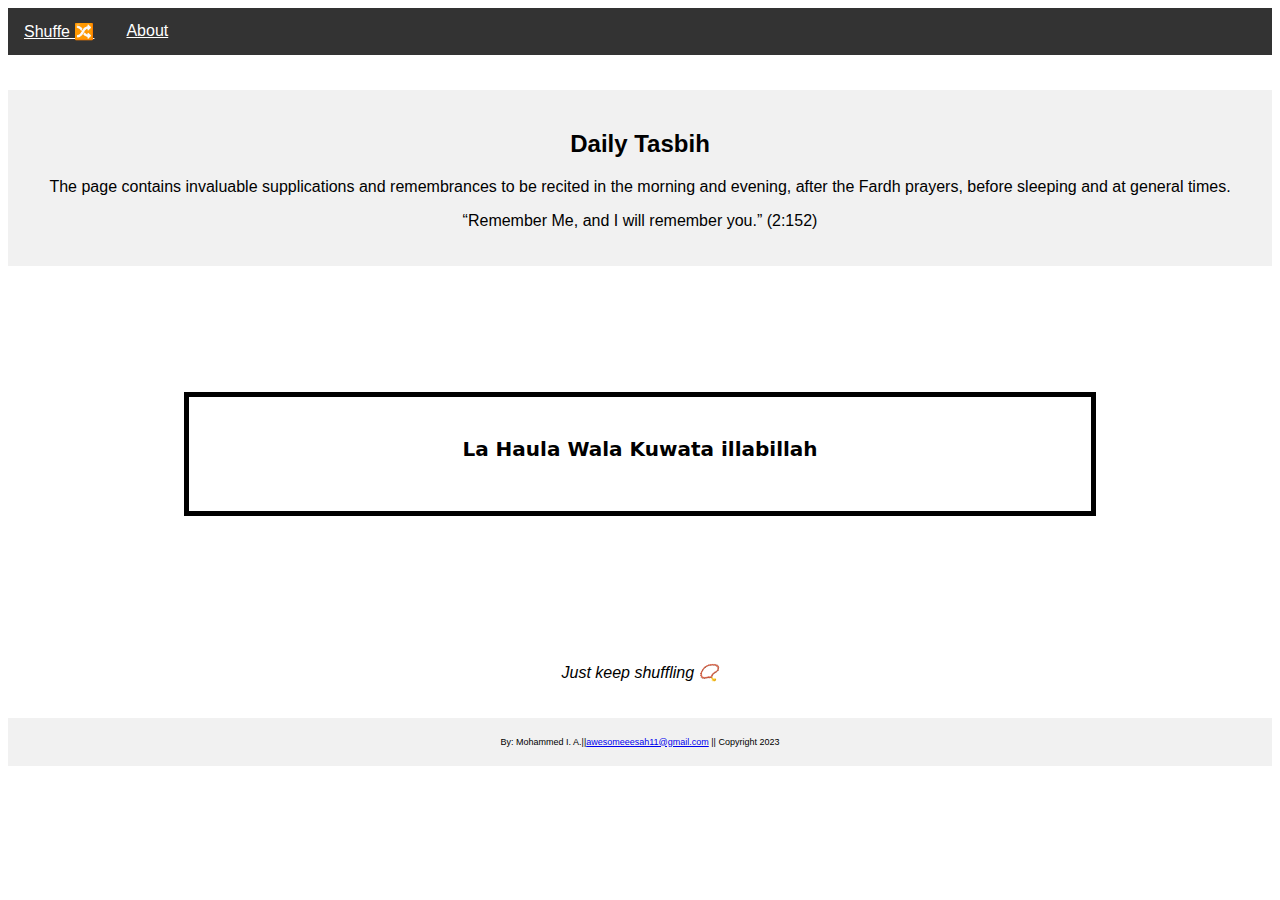
<file: index.html>
<!DOCTYPE html>
<html lang="en">
<head>
    <meta charset="utf-8">
    <meta name="viewport" content="width=device-width, initial-scale=1">
    <title> &#128255;Tasbih</title>
    <link rel="stylesheet" href="style.css">
</head>
<body>

    <ul>
        <li><a class="active" href="index.html">Shuffe 	 &#128256;</a></li>
        <li><a href="about.html">About</a></li>
    </ul>


    <div class="header">
        <h2><strong>Daily Tasbih</strong></h2>
        <p>The page contains invaluable supplications and remembrances to be recited in the morning and evening, after the Fardh prayers, before sleeping and at general times.</p>
        <P>“Remember Me, and I will remember you.” (2:152)</P>
    </div>
    <section id="middle">
    <div class="container">
        <div class="row">            
            <div class="trsc-top-50-image col-lg-6">
            </div>
            <div class="trsc-top-50-text col-lg-6">
                <div class="hero-content split-hero-content">
                    <div class="hero-content-inner">
                        
                        <div id="sayings">
                            <div id="proverb"></div>
                    </div>
                    </div>
                </div>
            </div>
        </div>
    </div>
</section>
<div><p id="words">Just keep shuffling &#128255;</p></div>
   <!-- <h1 id="title">daily tasbih</h1>
  <div  id="container">
    
    <div id="proverb"></div>
  </div>-->
  <script src="script.js"></script>
  <footer class="foot">
    <p class="size">By: Mohammed I. A.||<a href="mailto:hege@example.com">awesomeeesah11@gmail.com</a> || Copyright 2023</p>
    </footer>
</body>
</html>
</file>
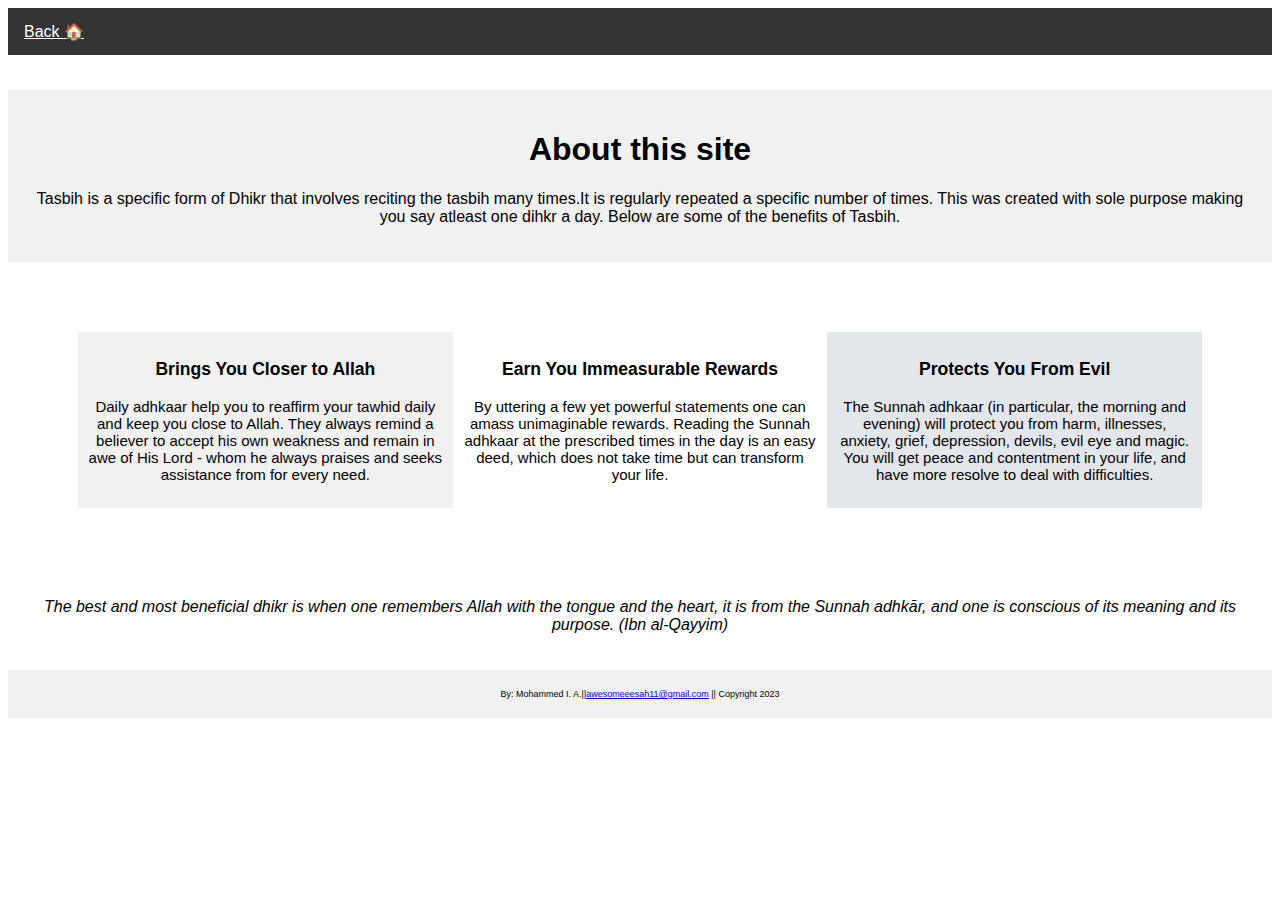
<file: about.html>
<!DOCTYPE html>
<html lang="en">
<head>
    <meta charset="utf-8">
    <meta name="viewport" content="width=device-width, initial-scale=1">
    <title>Tasbih</title>
    <link rel="stylesheet" href="style.css">
</head>
<body>

    <ul>
        <li><a class="active" href="index.html">Back &#127968;</a></li>
    </ul>

    <div class="header">
      <h1><strong>About this site</strong></h1>
      <p>Tasbih is a specific form of Dhikr that involves reciting the tasbih many times.It is regularly repeated a specific number of times. This was created with sole purpose making you say atleast one dihkr a day. Below are some of the benefits of Tasbih.</p>
    </div>

    <div class="flex-container">
    <div class="flex-item-left">
    <h3>Brings You Closer to Allah</h3>
      <p>Daily adhkaar help you to reaffirm your tawhid daily and keep you close to Allah. They always remind a believer to accept his own weakness and remain in awe of His Lord - whom he always praises and seeks assistance from for every need.</p>
    </div>
    <div class="flex-item-middle">
    <h3>Earn You Immeasurable Rewards</h3>
      <p>By uttering a few yet powerful statements one can amass unimaginable rewards. Reading the Sunnah adhkaar at the prescribed times in the day is an easy deed, which does not take time but can transform your life.</p>
    </div>
    <div class="flex-item-right">
    <h3>Protects You From Evil</h3>
      <p>The Sunnah adhkaar (in particular, the morning and evening) will protect you from harm, illnesses, anxiety, grief, depression, devils, evil eye and magic. You will get peace and contentment in your life, and have more resolve to deal with difficulties.</p>
    </div>  
    </div>
    <P id="words">The best and most beneficial dhikr is when one remembers 
      Allah with the tongue and the heart, it is from the Sunnah 
      adhkār, and one is conscious of its meaning and its 
      purpose. (Ibn al-Qayyim)</P>
  <script src="script.js"></script>
  <footer class="foot">
    <p class="size">By: Mohammed I. A.||<a href="mailto:hege@example.com">awesomeeesah11@gmail.com</a> || Copyright 2023</p>
    </footer>
    </div>
</body>
</html>
</file>
<file: style.css>
body {
    font-family: sans-serif;
    margin: 10;
    padding: 10;
    align-items: center;
    /* background-color: #c2d1d3; */
  }
  
#container {
    width: 500px;
    height: 250px;
    margin: 50px;
    display: flex;
    justify-content: center;
    align-items: center;
  }
  
#proverb {
    text-rendering: optimizeLegibility;
    font-weight: 800;
    font-size: 400%;
    text-align: center;
    font-size: 20px;
    font-family: system-ui, apple-system, BlinkMacSystemFont, 'Segoe UI', Roboto, Oxygen, Ubuntu, Cantarell, 'Open Sans', 'Helvetica Neue', sans-serif;

  }
  
#title {
    padding-top: 50px;
    text-align: center;
    font-family: 'Franklin Gothic Medium', 'Arial Narrow', Arial, sans-serif;
    font-style: oblique;
    text-decoration: double;
    text-decoration-color: rgb(233, 234, 235);
}

#words{
    padding: 20px;
    text-align: center;
    font-family: 'Franklin Gothic Medium', 'Arial Narrow', Arial, sans-serif;
    font-style: oblique;
    text-decoration: double;
    text-decoration-color: rgb(233, 234, 235);   
}

/*trsc-top-50-image {
    background-image: url('images/TSTop50HeroImage.png');
    background-size: cover;

}

.trsc-top-50-text {
    background-image: linear-gradient(-135deg, #73c389, #5fc3c1);
}*/


.hero-content-inner {
    margin: 10%;
}

    .hero-content-inner h3 {
        /*margin: auto;*/
        /*color: #0A5D66;*/
        text-align: center;
        font-weight: bold;
        font-size: 2 em;
    }

    .hero-content-inner p {
        font-family: 'Roboto', sans-serif;
        font-size: 14px;
        color: black;
    }
#sayings{
    padding-top: 40px;
    padding-bottom: 50px;
    align-items: center;
    margin: 25px 50px;
    border-style: solid;
    border-width: 5px;
}

#middle {
    padding: 50px auto 50px;
  }

  .foot {
    background-color: #f1f1f1;
    padding: 10px;
    text-align: center;
    font-size: large;
  }

  .header {
    margin-top: 35px;
    background-color: #f1f1f1;
    padding: 20px;
    text-align: center;
    font-family: Verdana, Geneva, Tahoma, sans-serif;
  }

  .size{
    font-size: 50%;
    font-weight: 300;

  }

  /*navbar*/
  ul {
    list-style-type: none;
    margin: 0;
    padding: 0;
    overflow: hidden;
    background-color: #333;
  }
  
  li {
    float: left;
  }
  
  li a {
    display: block;
    color: white;
    text-align: center;
    padding: 14px 16px;
    text-decoration: underline;
  }
  
  li a:hover {
    background-color: #4a4747;
  }

  *  {
    box-sizing: border-box;
  }
  
  .flex-container {
    margin: 70px;
    display: flex;
    flex-wrap: wrap;
    font-size: 15px;
    text-align: center;
  }
  
  .flex-item-left {
    background-color: #f1f1f1;
    padding: 10px;
    flex: 25%;
  }

  .flex-item-middle {
    /* background-color: dodgerblue; */
    padding: 10px;
    flex: 25%;
  }
  
  .flex-item-right {
    background-color: #e3e7eb;
    padding: 10px;
    flex: 25%;
  }
  
  /* Responsive layout - makes a one column-layout instead of a two-column layout */
  @media (max-width: 800px) {
    .flex-item-right, .flex-item-middle, .flex-item-left {
      flex: 100%;
    }
  }
</file>
